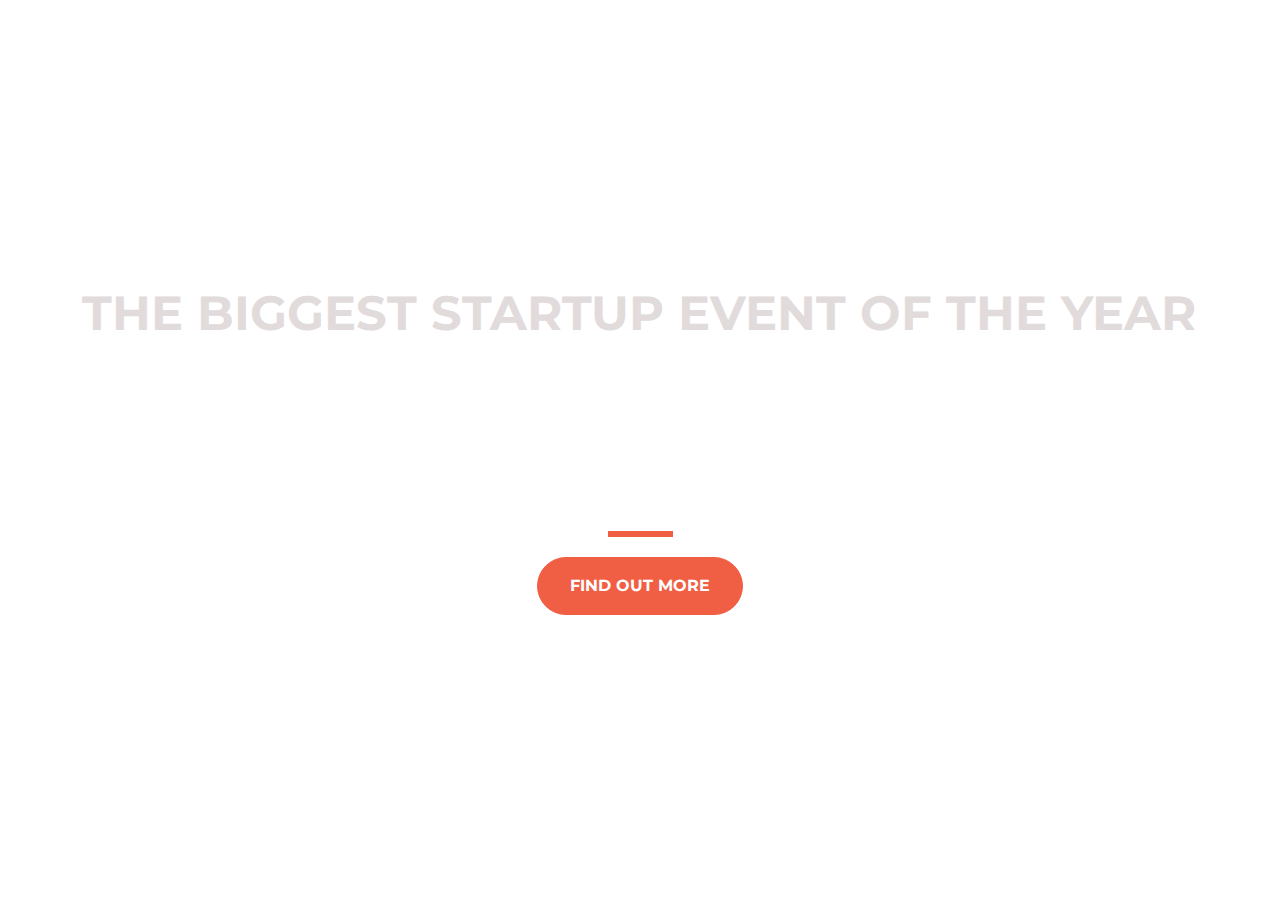
<file: index.html>
<!DOCTYPE html>
<html lang="en">
<head>
    <meta charset="UTF-8">
    <meta http-equiv="X-UA-Compatible" content="IE=edge">
    <meta name="viewport" content="width=device-width, initial-scale=1.0">
    <title>Start Up</title>
    <!-- Google Fonts -->
    <link rel="stylesheet" href="https://fonts.googleapis.com/css2?family=Montserrat">

    <!-- Bootstrap css from a CDN.This way you dont have to include the bootstrap file yourself -->
    <link rel="stylesheet" href="https://cdn.jsdelivr.net/npm/bootstrap@5.3.0-alpha1/dist/css/bootstrap.min.css">

    <!-- Your own stylesheet -->
    <link rel="stylesheet" href="starupstyle.css">
</head>
<body>
    <div class="container d-flex align-items-center h-100">
        <div class="row">
            <header class="tex-center col-12" >
                <h1 class="text-uppercase"><strong> The biggest startup event of the year</strong></h1>
            </header>
            <div class="buffer col-12"></div>
            <section class="text-center col-12">
                <hr>
                <a href="https://mailchi.mp/545c47ee1a1b/ztmstudents"><button class="btn btn-primary btn-xl">Find out more</button></a>
            </section>
        </div>
    </div>
</body>
</html>
</file>
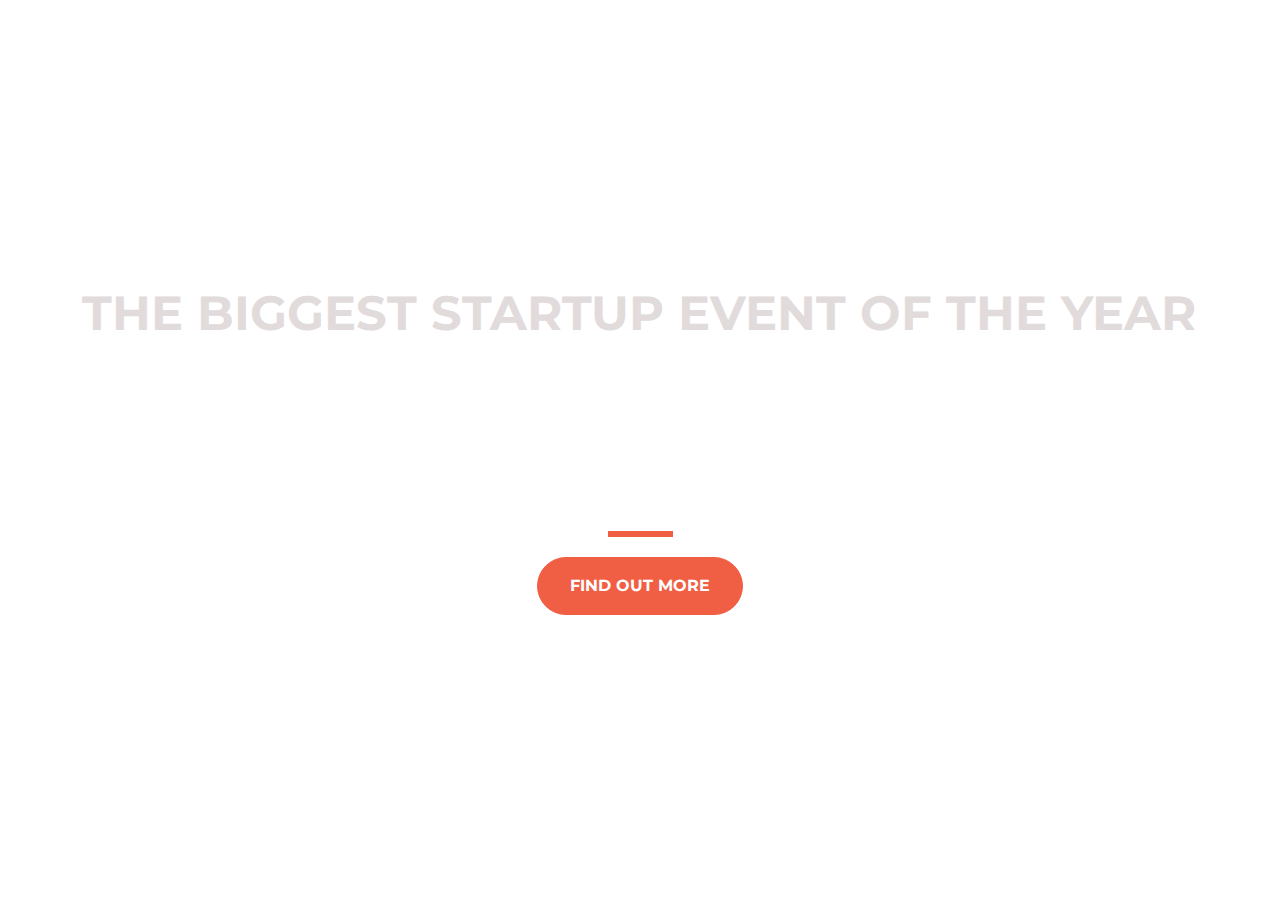
<file: Startup.html>
<!DOCTYPE html>
<html lang="en">
<head>
    <meta charset="UTF-8">
    <meta http-equiv="X-UA-Compatible" content="IE=edge">
    <meta name="viewport" content="width=device-width, initial-scale=1.0">
    <title>Start Up</title>
    <!-- Google Fonts -->
    <link rel="stylesheet" href="https://fonts.googleapis.com/css2?family=Montserrat">

    <!-- Bootstrap css from a CDN.This way you dont have to include the bootstrap file yourself -->
    <link rel="stylesheet" href="https://cdn.jsdelivr.net/npm/bootstrap@5.3.0-alpha1/dist/css/bootstrap.min.css">

    <!-- Your own stylesheet -->
    <link rel="stylesheet" href="starupstyle.css">
</head>
<body>
    <div class="container d-flex align-items-center h-100">
        <div class="row">
            <header class="tex-center col-12" >
                <h1 class="text-uppercase"><strong> The biggest startup event of the year</strong></h1>
            </header>
            <div class="buffer col-12"></div>
            <section class="text-center col-12">
                <hr>
                <a href="https://mailchi.mp/545c47ee1a1b/ztmstudents"><button class="btn btn-primary btn-xl">Find out more</button></a>
            </section>
        </div>
    </div>
</body>
</html>
</file>
<file: starupstyle.css>
body,html{
    width:100%;
    height:100%;
    font-family: 'Montserrat',sans-serif;
    background: url(https://tse2.mm.bing.net/th?id=OIP.DpE9rEBH2lyMzTK1N3XbaQHaEK&pid=Api&P=0) no-repeat center center fixed;
    -webkit-background-size:cover;
    -moz-background-size:cover;
    -o-background-size:cover;
    background-size: cover;
}

h1{
    font-size: 3rem;
    color:#e2dbdb;
}

hr{
    margin:20px auto;
    color:#f05f44;
    border:3px solid #f05f44;
    max-width:65px;
    opacity:1;
}

.buffer{
    height:10rem;
}
.btn{
    font-weight: 700;
    border-radius: 300px;
    text-transform: uppercase;
}

.btn-primary{
    background-color: #f05f44;
    border-color: #f05f44;
}

.btn-primary:hover{
    background-color: #ee4b08;
    border-color: #ee4b08;
    border-width:4px;
}

.btn-xl{
    padding:1rem 2rem;
}
</file>
